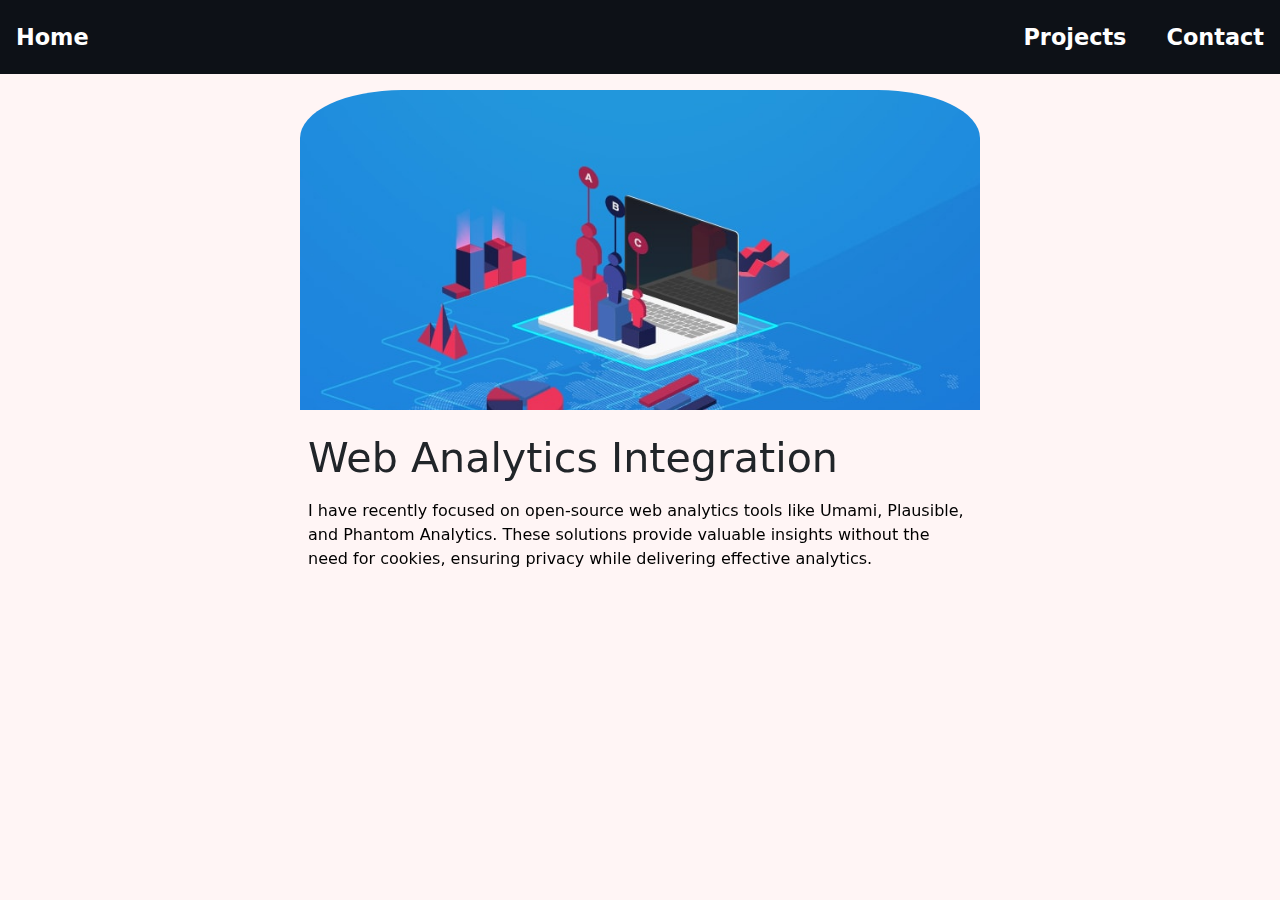
<file: analytics/index.html>
<!DOCTYPE html>
<html lang="en">
<head>
    <meta charset="UTF-8">
    <meta name="viewport" content="width=device-width, initial-scale=1.0">
    <script defer src="https://cloud.umami.is/script.js" data-website-id="94b656e6-cce4-40c0-9951-12b0a18816a8"></script>
    <link rel="stylesheet" href="/css/core.css">
    <link rel="stylesheet" href="/css/styles.css">
    <link rel="stylesheet" href="/css/project-details.css">
    <title>Renan's Portfolio</title>
</head>
<body>
    <header>
        <nav>
            <a href="/">Home</a>
        </nav>
        <nav>
            <a href="/#projects" id="projects-id">Projects</a>
            <a href="/#contact">Contact</a>
        </nav>
    </header>

    <section class="hidden">
        <div class="container">
            <div class="project-img">
                <!-- Photo by http://www.iqlect.com -->
                <img loading="lazy" src="/img/analytics.jpg" alt="Image">
            </div>
            <div class="project-text">
                <div class="project-title">
                    <h1>Web Analytics Integration</h1>
                </div>
                <div class="project-p">
                    <p>I have recently focused on open-source web analytics tools like Umami, Plausible, and Phantom Analytics. These solutions provide valuable insights without the need for cookies, ensuring privacy while delivering effective analytics.</p>
                </div>
            </div>
        </div>
    </section>
    <script src="/js/blur.js"></script>
</body>
</html>
</file>
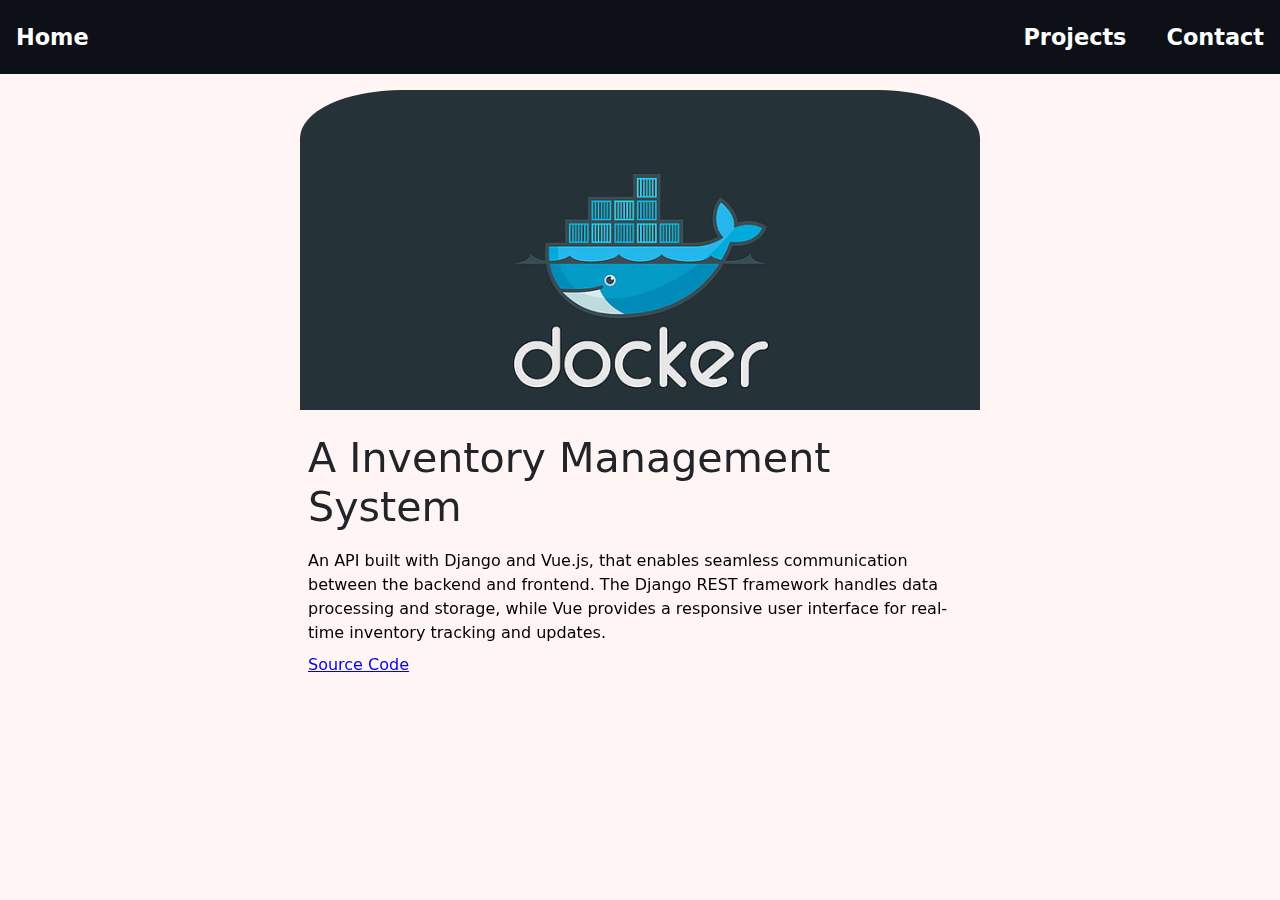
<file: api/index.html>
<!DOCTYPE html>
<html lang="en">
<head>
    <meta charset="UTF-8">
    <meta name="viewport" content="width=device-width, initial-scale=1.0">
    <script defer src="https://cloud.umami.is/script.js" data-website-id="94b656e6-cce4-40c0-9951-12b0a18816a8"></script>
    <link rel="stylesheet" href="/css/core.css">
    <link rel="stylesheet" href="/css/styles.css">
    <link rel="stylesheet" href="/css/project-details.css">
    <title>Renan's Portfolio</title>
</head>
<body>
    <header>
        <nav>
            <a href="/">Home</a>
        </nav>
        <nav>
            <a href="/#projects" id="projects-id">Projects</a>
            <a href="/#contact" id="contact-id"">Contact</a>
        </nav>
    </header>

    <section class="hidden">
        <div class="container">
            <div class="project-img">
                <img loading="lazy" src="/img/docker.jpg" alt="Image">
            </div>
            <div class="project-text">
                <div class="project-title">
                    <h1>A Inventory Management System</h1>
                </div>
                <div class="project-p">
                    <p>An API built with Django and Vue.js, that enables seamless communication between the backend and frontend. The Django REST framework handles data processing and storage, while Vue provides a responsive user interface for real-time inventory tracking and updates.</p>
                    <p><a href="https://github.com/bluesoc/Supermarket-Inventory-Management-API?ref=git">Source Code</a></p>
                </div>
            </div>
        </div>
    </section>
    <script src="/js/blur.js"></script>
</body>
</html>
</file>
<file: css/core.css>
:root {
    --primary-color: #0d1117;
    --secondary-color: #14223a;
    --heading-color: #212529;
    --bg-color: #fff5f5;
    --slide-direction: -100%;
}

* {
    box-sizing: border-box;
    margin: 0;
    padding: 0;
}

body {
    font-family: system-ui,-apple-system,"Segoe UI",Roboto,"Helvetica Neue","Noto Sans","Liberation Sans",Arial,sans-serif,"Apple Color Emoji","Segoe UI Emoji","Segoe UI Symbol","Noto Color Emoji";
    background: var(--bg-color);
}

p {
    margin-bottom: .5rem;
}

h1 {
    font-size: calc(1.375rem + 1.5vw);
    color: var(--heading-color);
}

h4 {
    font-size: calc(1.275rem + .3vw);
}

h1, h2, h3, h4, h5 {
    font-weight: 500;
    line-height: 1.2;
    margin-bottom: 0.5rem
}

ul {
    list-style: none;
}

header {
    background-color: var(--primary-color);
    padding: 1.5rem 1rem;
    display: flex;
    align-items: center;
    justify-content: space-between;
    width: 100%;
}

header nav {
    display: flex;
    gap: 40px;
    font-size: 1.4rem;
}

header a {
    color: white;
    font-weight: bold;
    text-decoration: none;
}

header a:hover {
    transition: ease;
    text-decoration: underline;
}

section {
    margin-top: 2.5rem;
    margin-bottom: 2.5rem;
}

footer {
    background-color: var(--primary-color);
    color: white;
    font-weight: bold;
    text-align: center;
    position: relative;
    width: 100%;
    bottom: 0;
    margin-top: 2rem;
    padding: 1.5rem 0;
}
</file>
<file: css/styles.css>
.hidden {
    opacity: 0;
    filter: blur(3px);
    transition: all 1s;
}

.show {
    opacity: 1;
    filter: blur(0);
    transform: translateX(0);
}

@media(prefers-reduced-motion) {
    .hidden {
        transition: none;
    }
}

.parallax-mt {
    height: 100vh;
    background-image: url("/img/mountain.jpg");
    background-attachment: fixed;
    background-position: center;
    background-size: cover;
    background-repeat: no-repeat;
    display: flex;
    align-items: center;
    justify-content: center;
}

/* Content Block */
.content {
    text-align: center;
}

/* New UI */
.intro-page {
    height: 90vh;
    margin-top: .5rem;
}

.intro-profile-pic img {
    border-radius: 100%;
    max-height: 20rem;
}

.profile-text {
    padding: 0 2rem;
    text-align: center;
}

.profile-text h2, h3 {
    color: #2f4f4f;
}

.profile-buttons {
    display: inline-flex;
    white-space: nowrap;
}

.profile-buttons svg {
    max-height: 2rem;
    max-width: 2rem;
    margin: 1rem;
}

.profile-buttons svg:hover {
    box-shadow: 12px 12px 12px rgba(0, 0, 0, 0.1),
    -10px -10px 10px white;
}

.b-container {
    display: flex;
    align-items: center;
    justify-content: center;
    overflow: hidden;
}

/* end New UI */

#projects {
    height: 100%;
}

/* Projects Cardboard */
.projects-container {
    display: grid;
    grid-template-columns: repeat(auto-fit, minmax(20rem, 1fr));
    gap: 1rem;
    justify-items: center;
    align-items: center;
    margin: 4rem auto;
}

.projects-container a {
    text-decoration: none;
    color: inherit;
}

.project-window {
    width: 18rem;
    height: 22rem;
    border-radius: 14%;
    background: white;
    margin-top: 2rem;
    margin-bottom: 2rem;
}

.project-window:hover {
    box-shadow: 12px 12px 12px rgba(0, 0, 0, 0.1),
    -10px -10px 10px white;
}

.project-img {
    overflow: hidden;
    object-fit: contain;
    height: 50%;
    width: 100%;
    border-radius: 15% 15% 0 0;
}

.project-img img {
    max-width: 100%;
    object-fit: contain;
}

.project-text {
    margin: 0.5rem;
    display: flex;
    flex-direction: column;
    justify-content: space-between;
    max-height: 90%;
}

.project-title {
    font-weight: bold;
    font-size: 1.2rem;
}

.see-more {
    text-decoration: underline;
    color: blue
}

/* *** */

.stack {
    margin-top: 5rem;
}

.stack h1 {
    margin: 0rem auto 4rem;
}

.contact a {
    text-decoration: none;
}

.contact a:hover {
    text-decoration: underline;
    transition: text-decoration 0.5s ease 0.2s;
}

.contact h4 {
    margin-top: 1rem;
}

/* Carousel Section */
.carousel {
    width: 100%;
    padding-top: 1rem;
    padding-bottom: 5rem;
    overflow: hidden;
    position: relative;
    white-space: nowrap;
}

.carousel-inner {
    width: auto;
    display: inline-block;
    animation: 15s runSlide infinite linear;
}

.carousel:before,
.carousel:after {
    position: absolute;
    top: 0;
    width: 10rem;
    height: 100%;
    content: "";
    z-index: 10;
}

.carousel:before {
    left: 0;
    background: linear-gradient(to left, rgba(0,0,0,0), var(--bg-color));
}

.carousel:after {
    right: 0;
    background: linear-gradient(to right, rgba(0,0,0,0), var(--bg-color));
}

/* Carousel Icon */
.item {
    padding: 1rem;
    display: inline;
}

.item svg {
    height: 80px;
    width: 80px;

    height: 60px;
    width: 60px;
}
</file>
<file: css/project-details.css>
p {
    line-height: 1.5rem;
}

h1 {
    margin-top: 1rem;
    margin-bottom: 1rem;
}

section {
    margin: 0 .5rem;
    display: flex;
    justify-content: center;
    align-items: center;
}

.container {
    margin-top: 1rem;
    max-width: 680px;
}

.project-window:hover {
    box-shadow: none;
}

.project-img {
    object-position: center;
    width: 100%;
    max-height: 20rem;
}
</file>
